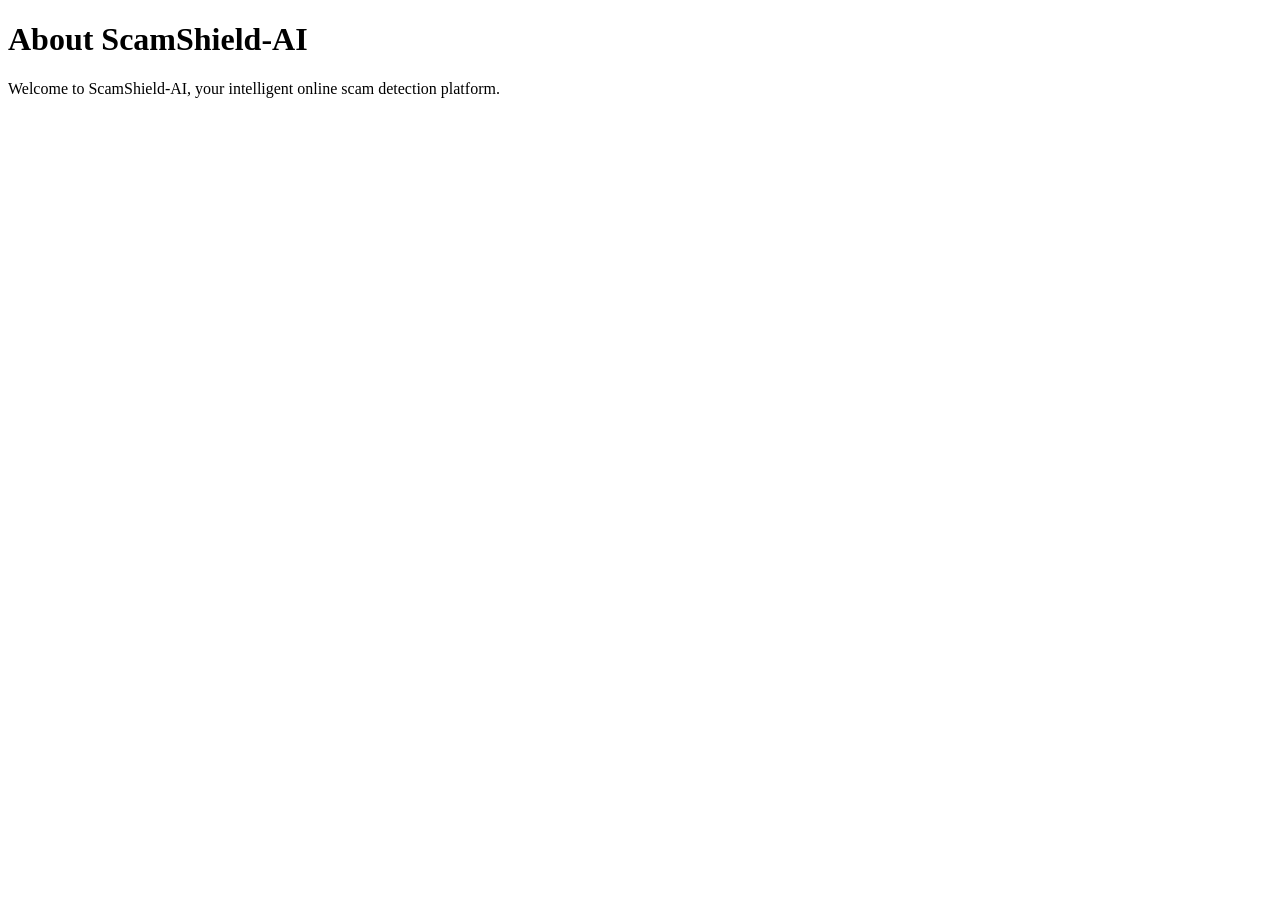
<file: templates/about.html>
<!DOCTYPE html>
<html lang="en">
<head>
    <meta charset="UTF-8">
    <meta name="viewport" content="width=device-width, initial-scale=1.0">
    <title>About ScamShield-AI</title>
</head>
<body>
    <h1>About ScamShield-AI</h1>
    <p>Welcome to ScamShield-AI, your intelligent online scam detection platform.</p>
</body>
</html>
</file>
